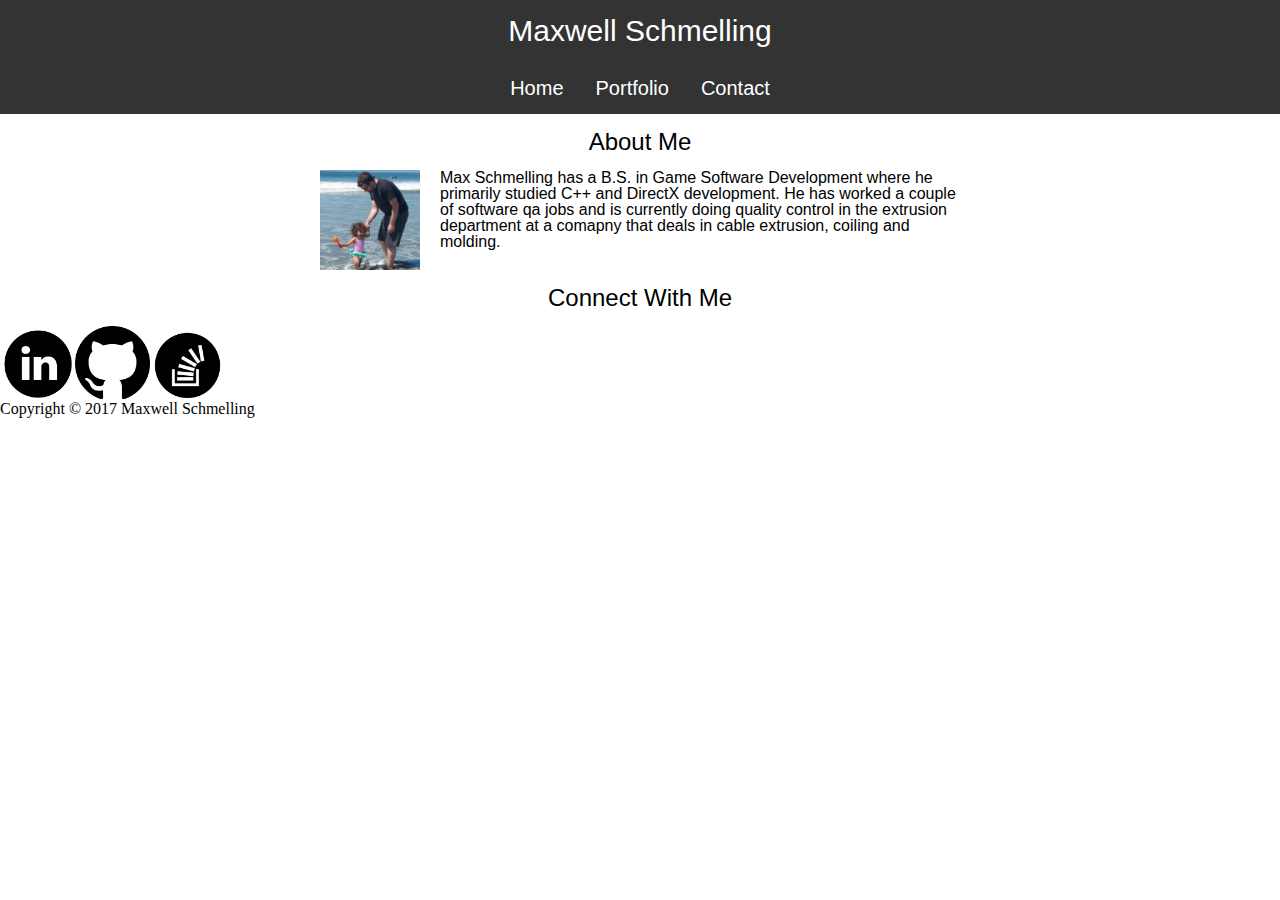
<file: index.html>
<!DOCTYPE html>
<html>

<head>
	<title>Max Schmelling || Portfolio</title>
	<link rel="stylesheet" type="text/css" href="assets/css/reset.css">
	<link rel="stylesheet" type="text/css" href="assets/css/style.css">
</head>

<body>
	<!-- header and nav bar -->
	<header>
		<h1 id="name">Maxwell Schmelling</h1>
		<div id="navbar">
			<ul>
				<li><a href="index.html">Home</a></li>
				<li><a href="portfolio.html">Portfolio</a></li>
				<li><a href="contact.html">Contact</a></li>
			</ul>
		</div>
	</header>
	
	<!-- about me section -->
	<div id="about">
		<h1>About Me</h1>
		<p><img id="profile-pic" width=100px height=100px src="assets/images/abi-beach.jpg" alt="">Max Schmelling has a B.S. in Game Software Development where he primarily studied C++ and DirectX development. He has worked a couple of software qa jobs and is currently doing quality control in the extrusion department at a comapny that deals in cable extrusion, coiling and molding.</p>
	</div>
	
	<!-- connect with me section -->
	<div id="connect">
		<h1>Connect With Me</h1>
		<div>
			<ul>
				<li><img width=75px height=75px src="assets/images/	linkedin-icon.png"></li>
				<li><img width=75px height=75px src="assets/images/	github-icon.png"></li>
				<li><img width=75px height=75px src="assets/images/	stackoverflow-icon.png"></li>
			</ul>
		</div>
	</div>

	<!-- copyright section -->
	<footer id="copyright">Copyright &copy; 2017 Maxwell Schmelling</footer>
</body>

</html>
</file>
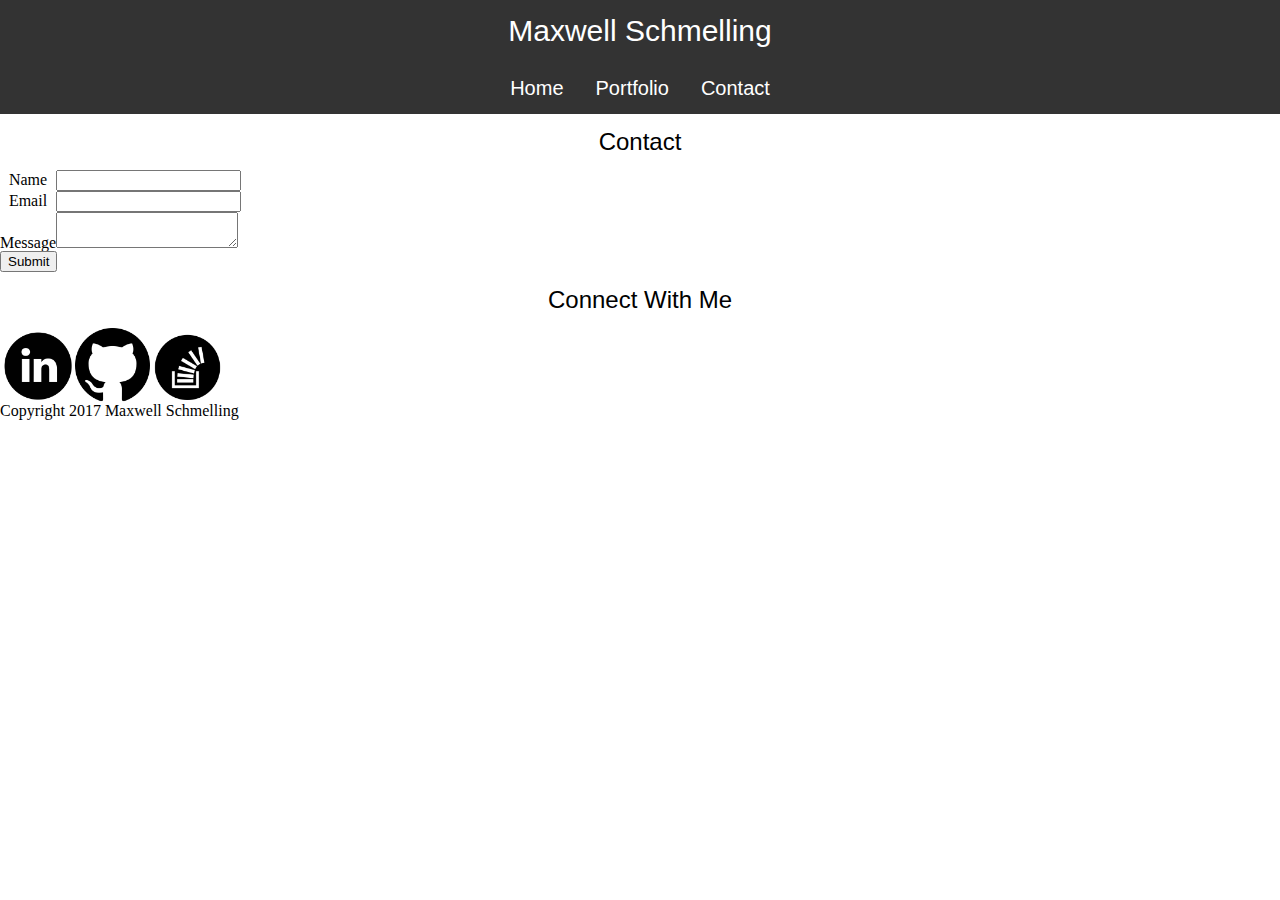
<file: contact.html>
<!DOCTYPE html>
<html>

<head>
	<title>Max Schmelling || Portfolio</title>
	<link rel="stylesheet" type="text/css" href="assets/css/reset.css">
	<link rel="stylesheet" type="text/css" href="assets/css/style.css">
</head>

<body>
	<!-- header and nav bar -->
	<header>
		<h1 id="name">Maxwell Schmelling</h1>
		<div>
			<ul id="navbar">
				<li><a href="index.html">Home</a></li>
				<li><a href="portfolio.html">Portfolio</a></li>
				<li><a href="contact.html">Contact</a></li>
			</ul>
		</div>
	</header>
	
	<!-- contact section -->
	<div id="contact">
		<h1>Contact</h1>
		<table>
			<tr>
                <th>
                    <label>Name</label>
                </th>
                <td>
                    <input type="text" name="name-" id="name-" value="">
                </td>
            </tr>
			<tr>
                <th>
                    <label>Email</label>
                </th>
                <td>
                    <input type="text" name="email" id="email" value="">
                </td>
            </tr>

            <tr>
                <th>
                    <label>Message</label>
                </th>
                <td>
                    <textarea type="text" name="message" id="message"></textarea>
                </td>
            </tr>
		</table>
		<input type="submit" value="Submit">
	</div>
	
	<!-- connect with me section -->
	<div id="connect">
		<h1>Connect With Me</h1>
		<ul>
			<li><img width=75px height=75px src="assets/images/linkedin-icon.png"></li>
			<li><img width=75px height=75px src="assets/images/github-icon.png"</li>
			<li><img width=75px height=75px src="assets/images/stackoverflow-icon.png"</li>
		</ul>
	</div>

	<!-- copyright section -->
	<footer id="copyright">Copyright 2017 Maxwell Schmelling</footer>
</body>

</html>
</file>
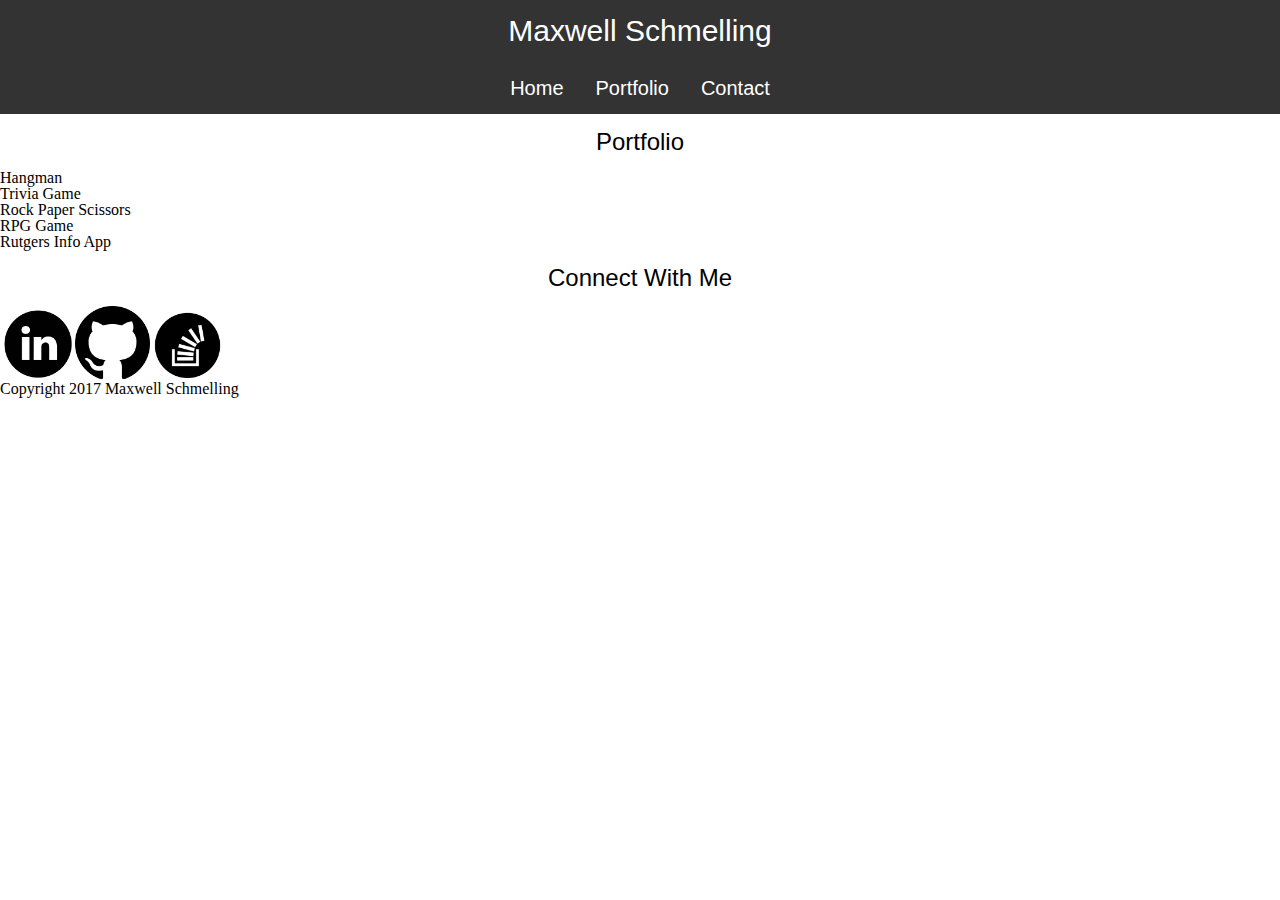
<file: portfolio.html>
<!DOCTYPE html>
<html>

<head>
	<title>Max Schmelling || Portfolio</title>
	<link rel="stylesheet" type="text/css" href="assets/css/reset.css">
	<link rel="stylesheet" type="text/css" href="assets/css/style.css">
</head>

<body>
	<!-- header and nav bar -->
	<header>
		<h1 id="name">Maxwell Schmelling</h1>
		<div>
			<ul id="navbar">
				<li><a href="index.html">Home</a></li>
				<li><a href="portfolio.html">Portfolio</a></li>
				<li><a href="contact.html">Contact</a></li>
			</ul>
		</div>
	</header>
	
	<!-- portfolio section -->
	<div id="portfolio">
		<h1>Portfolio</h1>
		<div id="hangman">
			<h2>Hangman</h2>
		</div>
		<div id="trivia-game">
			<h2>Trivia Game</h2>
		</div>
		<div id="r-p-s">
			<h2>Rock Paper Scissors</h2>
		</div>
		<div id="rpg">
			<h2>RPG Game</h2>
		</div>
		<div id="rutgers-info">
			<h2>Rutgers Info App</h2>
		</div>
	</div>
	
	<!-- connect with me section -->
	<div id="connect">
		<h1>Connect With Me</h1>
		<ul>
			<li><img width=75px height=75px src="assets/images/linkedin-icon.png"></li>
			<li><img width=75px height=75px src="assets/images/github-icon.png"</li>
			<li><img width=75px height=75px src="assets/images/stackoverflow-icon.png"</li>
		</ul>
	</div>

	<!-- copyright section -->
	<footer id="copyright">Copyright 2017 Maxwell Schmelling</footer>
</body>

</html>
</file>
<file: assets/css/style.css>
#name {
	color: white;
	font-size: 30px;
	text-decoration: bold;
	padding: 16px;
	text-align: center;
	font-family: 'News Cycle', sans-serif;
}

/* navbar */
#navbar {
	display: table;
	margin: 0 auto;
	position: relative;
}

header {
	list-style-type: none;
	overflow: hidden;
	background-color: #333333;
	width: 100%;
}

header li {
	display: inline-block; 	
	float: left;
}

header li a {
	color: white;
	text-align: center;
	padding: 16px;
	font-size: 20px;
	text-decoration: none;
	font-family: 'News Cycle', sans-serif;
	position: relative;
	float: left;
	display: block;
}

header li a:hover {
	background-color: #111111;
}
/* end navbar */

/* about Me */
#about h1 {
	padding: 16px;
	text-align: center;
	font-size: 24px;
	text-decoration: bold;
	font-family: 'News Cycle', sans-serif;
}

#about p {
	font-family: 'News Cycle', sans-serif;
	width: 50%;
	align-content: center;
	position: relative;
	left: 25%;
}

#profile-pic {
	float: left;
	padding-right: 20px;
}
/* end about me */

/* connect */
#connect h1 {
	clear: both;
	padding: 16px;
	text-align: center;
	font-size: 24px;
	text-decoration: bold;
	font-family: 'News Cycle', sans-serif;
}

#connect {
	clear: both;
	list-style-type: none;
	overflow: hidden;
	width: 100%;
}

#connect div {
	display: table;
	margin: auto 0;
	position: relative;
}

#connect li {
	display: inline-block; 	
	float: left;	
}

#connect li img {bhh 
	position: relative;
	float: left;
	display: block;	
}
/* end connect */

/* portfolio */
#portfolio h1 {
	padding: 16px;
	text-align: center;
	font-size: 24px;
	text-decoration: bold;
	font-family: 'News Cycle', sans-serif;
}
/*end portfolio */

/* contact */
#contact h1 {
	padding: 16px;
	text-align: center;
	font-size: 24px;
	text-decoration: bold;
	font-family: 'News Cycle', sans-serif;
}
/*end contact */
</file>
